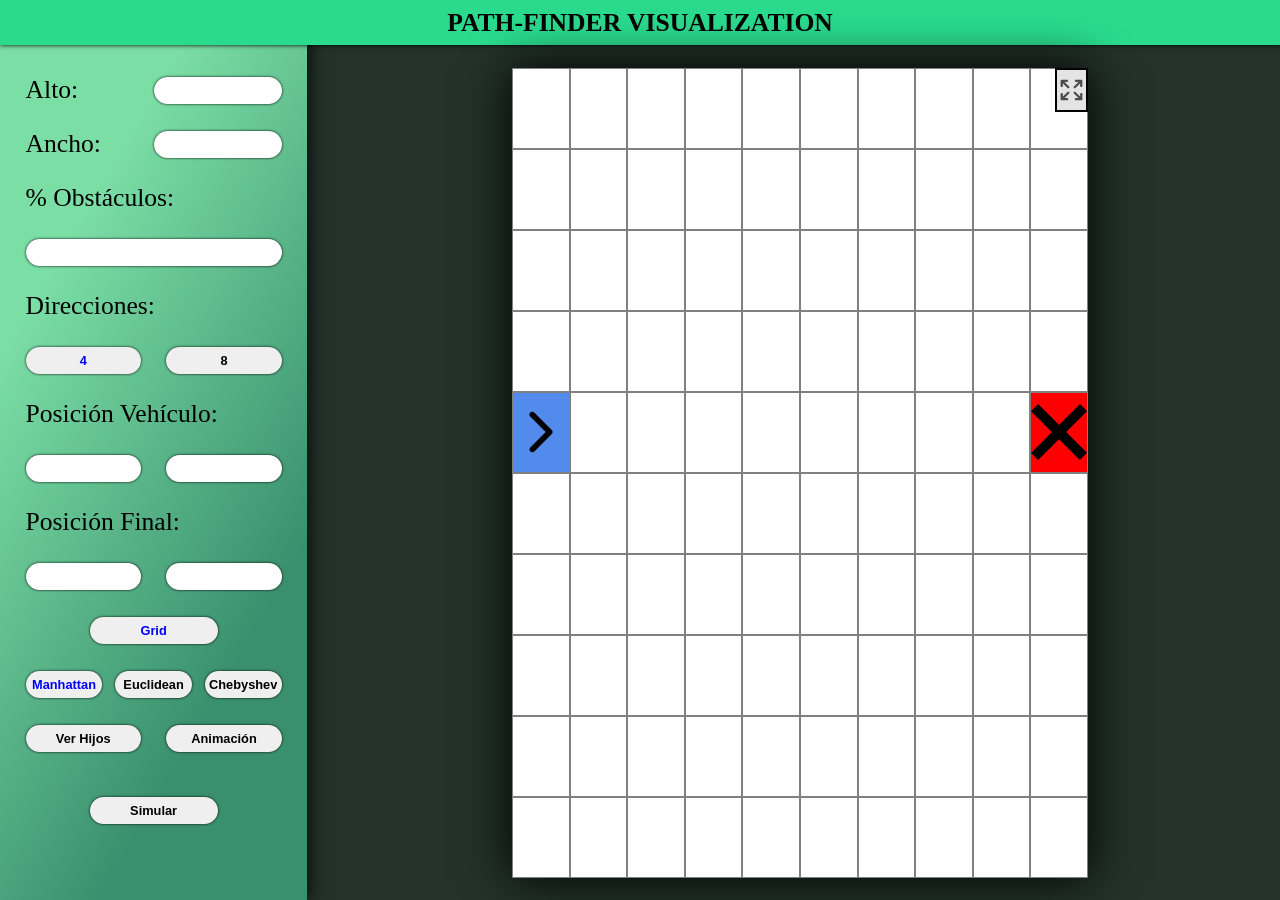
<file: index.html>
<!DOCTYPE html>
<html lang="es">
  <!-- 
  En Head se importan todos los archivos como los scripts de JavaScript, o de estilos como CSS
  Tambien el Titulo y el icono 
  -->

  <head>
    <meta charset="UTF-8" />
    <meta http-equiv="X-UA-Compatible" content="IE=edge" />
    <meta name="viewport" content="width=device-width, initial-scale=1.0" />

    <!-- Import del archivo CSS que contiene el cómo se debe ver la interfaz -->
    <link rel="stylesheet" href="assets/css/master.css" />

    <!-- Título e Icono -->
    <title>Path-Finder Visualization</title>
    <link rel="icon" href="assets/img/car_blue.svg" />
  </head>

  <!-- 
  En Body va todo el contenido de la página, donde se pone todo lo que queremos que se visualice
 -->

  <body>
    <!-- 
    Menú que contiene todos los datos necesarios para llevar a cabo la simulación.
    Con los inputs se introducen los datos y con su id se recogen
   -->
    <seccion class="menu">
      Alto:
      <input type="text" id="alto" />

      Ancho:
      <input type="text" id="ancho" />

      <div id="obstaculos_title">% Obstáculos:</div>
      <input type="text" id="obstaculos_input" />

      <div id="direcciones_title">Direcciones:</div>
      <input type="button" value="4" id="dir_4" />
      <input type="button" value="8" id="dir_8" />

      <div id="vehiculo_title">Posición Vehículo:</div>
      <input type="text" id="x_vehiculo" />
      <input type="text" id="y_vehiculo" />

      <div id="pos_final_title">Posición Final:</div>
      <input type="text" id="x_final" />
      <input type="text" id="y_final" />

      <input type="button" value="Grid" id="grid" />

      <div class="alg">
        <input type="button" value="Manhattan" class="Manhattan" />
        <input type="button" value="Euclidean" class="Euclidean" />
        <input type="button" value="Chebyshev" class="Chebyshev" />
      </div>

      <input type="button" value="Ver Hijos" class="childs" />
      <input type="button" value="Animación" class="animation" />

      <!-- Botón para simular -->
      <input type="button" value="Simular" id="simular" />
    </seccion>

    <!-- Barra superior con el título -->
    <div class="top">Path-Finder Visualization</div>

    <!-- Tablero donde se va a realizar toda la simulación -->
    <div id="table-container" oncontextmenu="return false">
      <div id="table"></div>
      <img class="fullscreen" src="assets/img/fullscreen.svg" />
      <p id="error">NO SOLUTION</p>
    </div>

    <!-- Import del archivo JS que contiene el cómo debe actuar la interfaz -->
    <script async type="module" src="assets/scripts/script.js"></script>
  </body>
</html>
</file>
<file: assets/css/master.css>
@import url(menu.css);
@import url(table.css);
@import url(topbar.css);

/* 
  Hoja de estilos que introduce por defecto el color de fondo, 0 margen...
  E importa todos los demás archivos CSS.
  */

* {
  margin: 0;
  padding: 0;
}

html {
  background-color: #23322a;
  background-size: cover;
}
</file>
